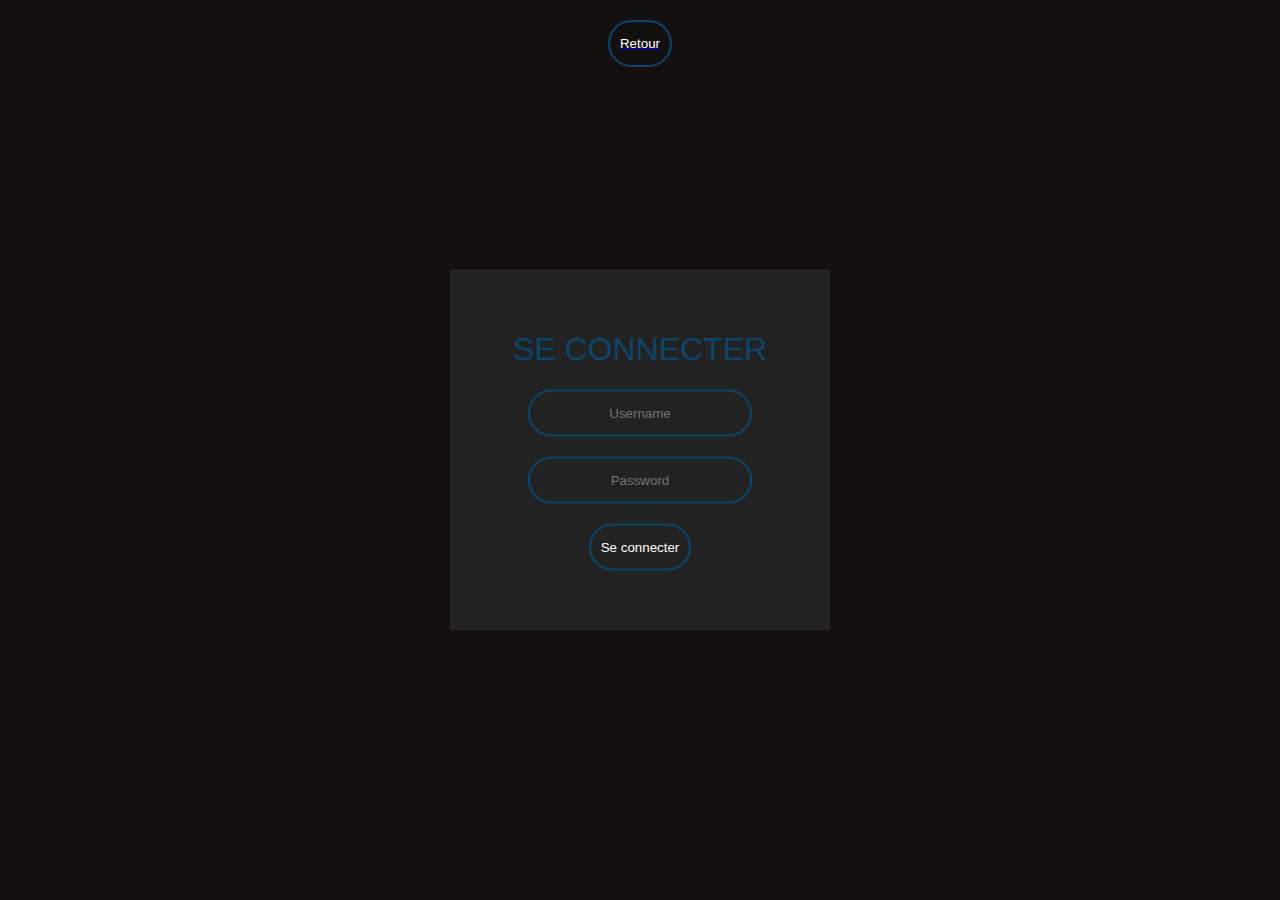
<file: login.html>
<!DOCTYPE html>
<html lang="fr" dir="ltr">
<head>
    <meta charset="utf-8">
    <title>Star Wars - Se connecter</title>
    <link rel="stylesheet" href="assets/css/login.css">
</head>
<body>
    <a href="index.html"><input type="button" value="Retour" placeholder="Retour"></a>
<form class="box" action="login.html" method="post">
    <h1>Se connecter</h1>
    <input type="text"  name="Username" placeholder="Username" >
    <input type="password" name="Password" placeholder="Password" >
    <input type="button" value="Se connecter" onclick="check(this.form)" placeholder="Login">
</form>

<script language="javascript">
function check(form)
    {
    if(form.Username.value == "dev" && form.Password.value == "dev")
        {
            window.open('https://magic.wizards.com/fr')
            window.location.href="index.html";
        }
        else {
            alert("Le nom d'utilisateur et/ou le mots de passe ne sont pas correct.")


        }
    }
</script>
</body>


</html>
</file>
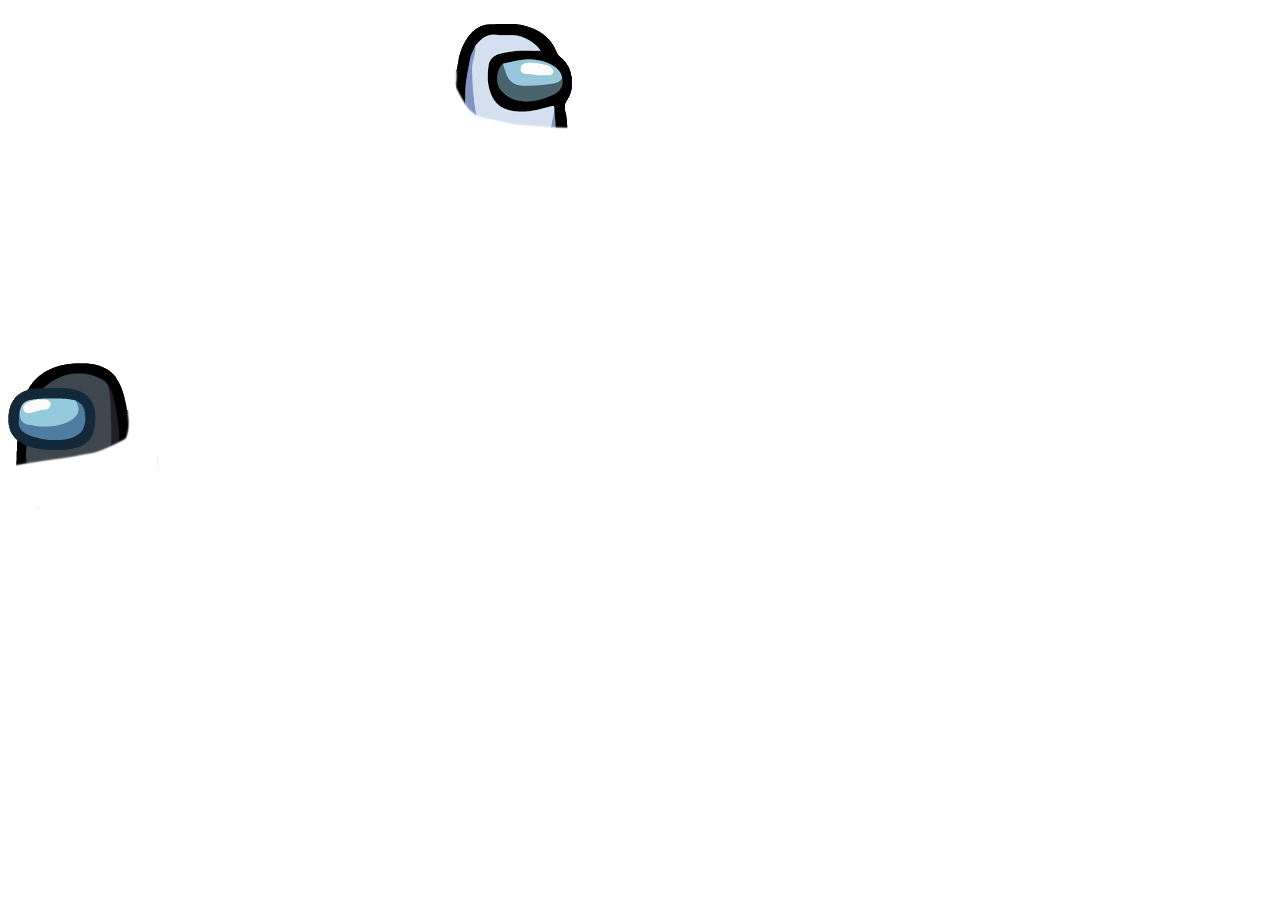
<file: test.html>
<!DOCTYPE html>
<html lang="en">
<head>
    <meta charset="UTF-8">
    <title>Title</title>
    <link rel="stylesheet" href="assets/css/test.css" />
</head>
<body>

        <img src="images/white.png" id="AmogWhite">
        <br>
        <img src="images/black.png" id="AmogBlack">


</body>
</html>
</file>
<file: assets/css/login.css>
body{
    margin: 0;
    padding: 0;
    font-family: sans-serif;
    background: #141010;

}
input[type = "button"]{
    border: 0;
    background: none;
    display: block;
    margin: 20px auto;
    text-align: center;
    border: 2px solid #0b456b;
    padding: 14px 10px;
    outline: none;
    color: white;
    border-radius: 24px;
    transition: 0.25s;
    cursor: pointer;
}

input[type = "button"]:hover{
    background: #0a4924;
}

.box{
    width: 300px;
    padding: 40px;
    position: absolute;
    top: 50%;
    left: 50%;
    transform: translate( -50%, -50%);
    background: #222222;
    text-align: center;

}
.box h1{
    color: #0b456b;
    text-transform: uppercase;
    font-weight: 500;
}
.box input[type = "text"],.box input[type = "password"]{
    border: 0;
    background: none;
    display: block;
    margin: 20px auto;
    text-align: center;
    border: 2px solid #0b456b;
    padding: 14px 10px;
    width: 200px;
    outline: none;
    color: white;
    border-radius: 24px;
    transition: 0.25s;
}

.box input[type = "text"]:focus,.box input[type = "password"]:focus{
    width: 280px;
    border-color: #0a4924;


}

.box input[type = "button"]{
    border: 0;
    background: none;
    display: block;
    margin: 20px auto;
    text-align: center;
    border: 2px solid #0b456b;
    padding: 14px 10px;
    outline: none;
    color: white;
    border-radius: 24px;
    transition: 0.25s;
    cursor: pointer;
}

.box input[type = "button"]:hover{
    background: #0a4924;
}
</file>
<file: assets/css/test.css>
#AmogWhite {
        margin-left: 30%;
        margin-right: 20%;
        margin-top: 0%;
        margin-bottom: 10%;
    }
#AmogBlack {
        margin-left: 0%;
        margin-right: 20%;
        margin-top: 0%;
        margin-bottom: 10%;
    }
</file>
